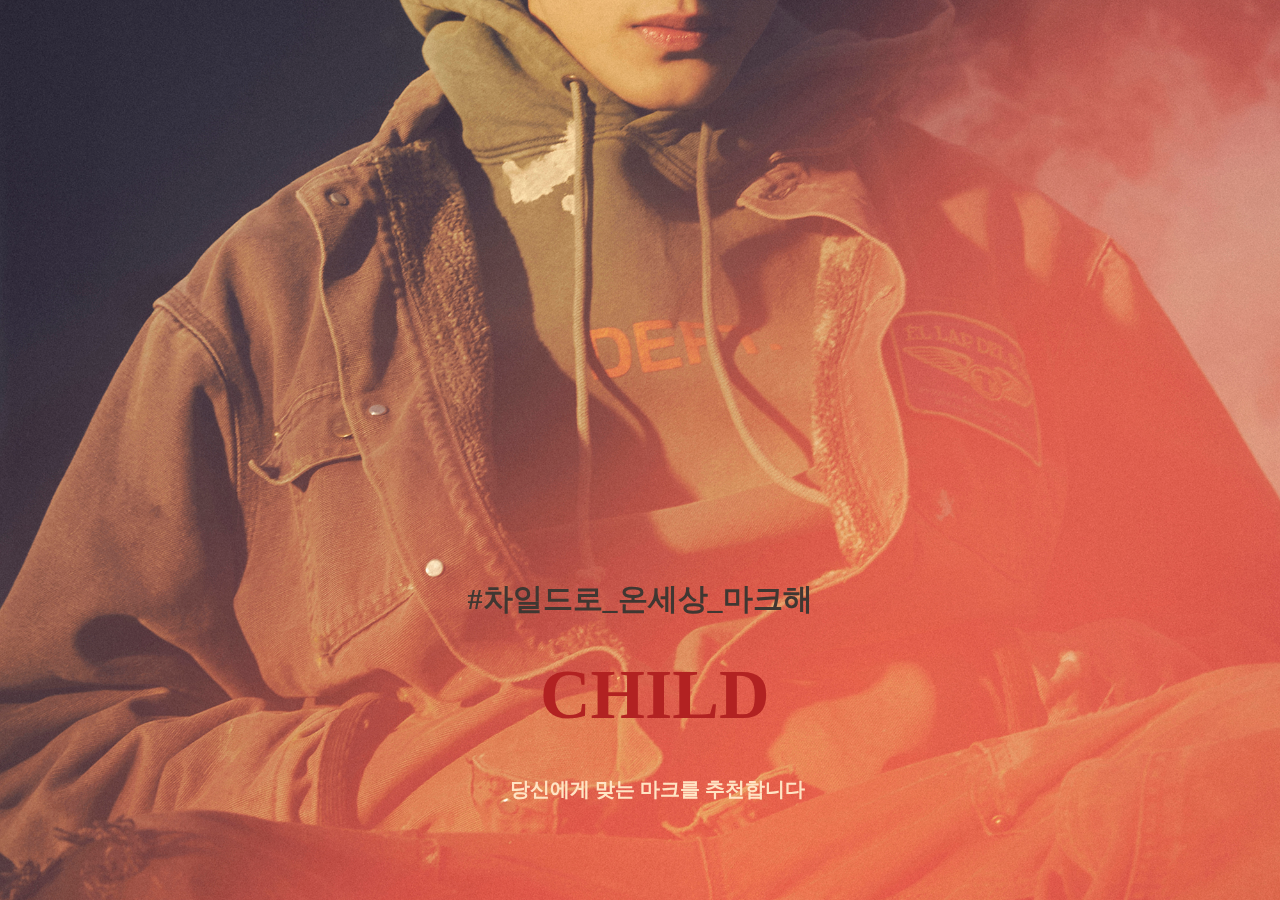
<file: index.html>
<!DOCTYPE html>
<html lang="en">
<head>
    <meta charset="UTF-8">
    <meta http-equiv="X-UA-Compatible" content="IE=edge">
    <meta name="viewport" content="width=device-width, initial-scale=1.0">
    <title>MARK CHILD</title>
    <link rel ="stylesheet" href ="mark.css"/>
    <link rel ="stylesheet" href ="img"/>

</head>



<body onclick = 'location.href = "markgame.html"'>
  
    <div class ="bb">
       <div class ="title">
           <h3 class ="tt">
               #차일드로_온세상_마크해
           </h3>

           <h3 class ="child">
               CHILD
           </h3>
          
           <h4 class ="game">
            당신에게 맞는 마크를 추천합니다 
          </h4> 
          
         
       </div>
   </div> 
</body>
</html> 
<scrpit src ="mark.js"></scrpit>
</file>
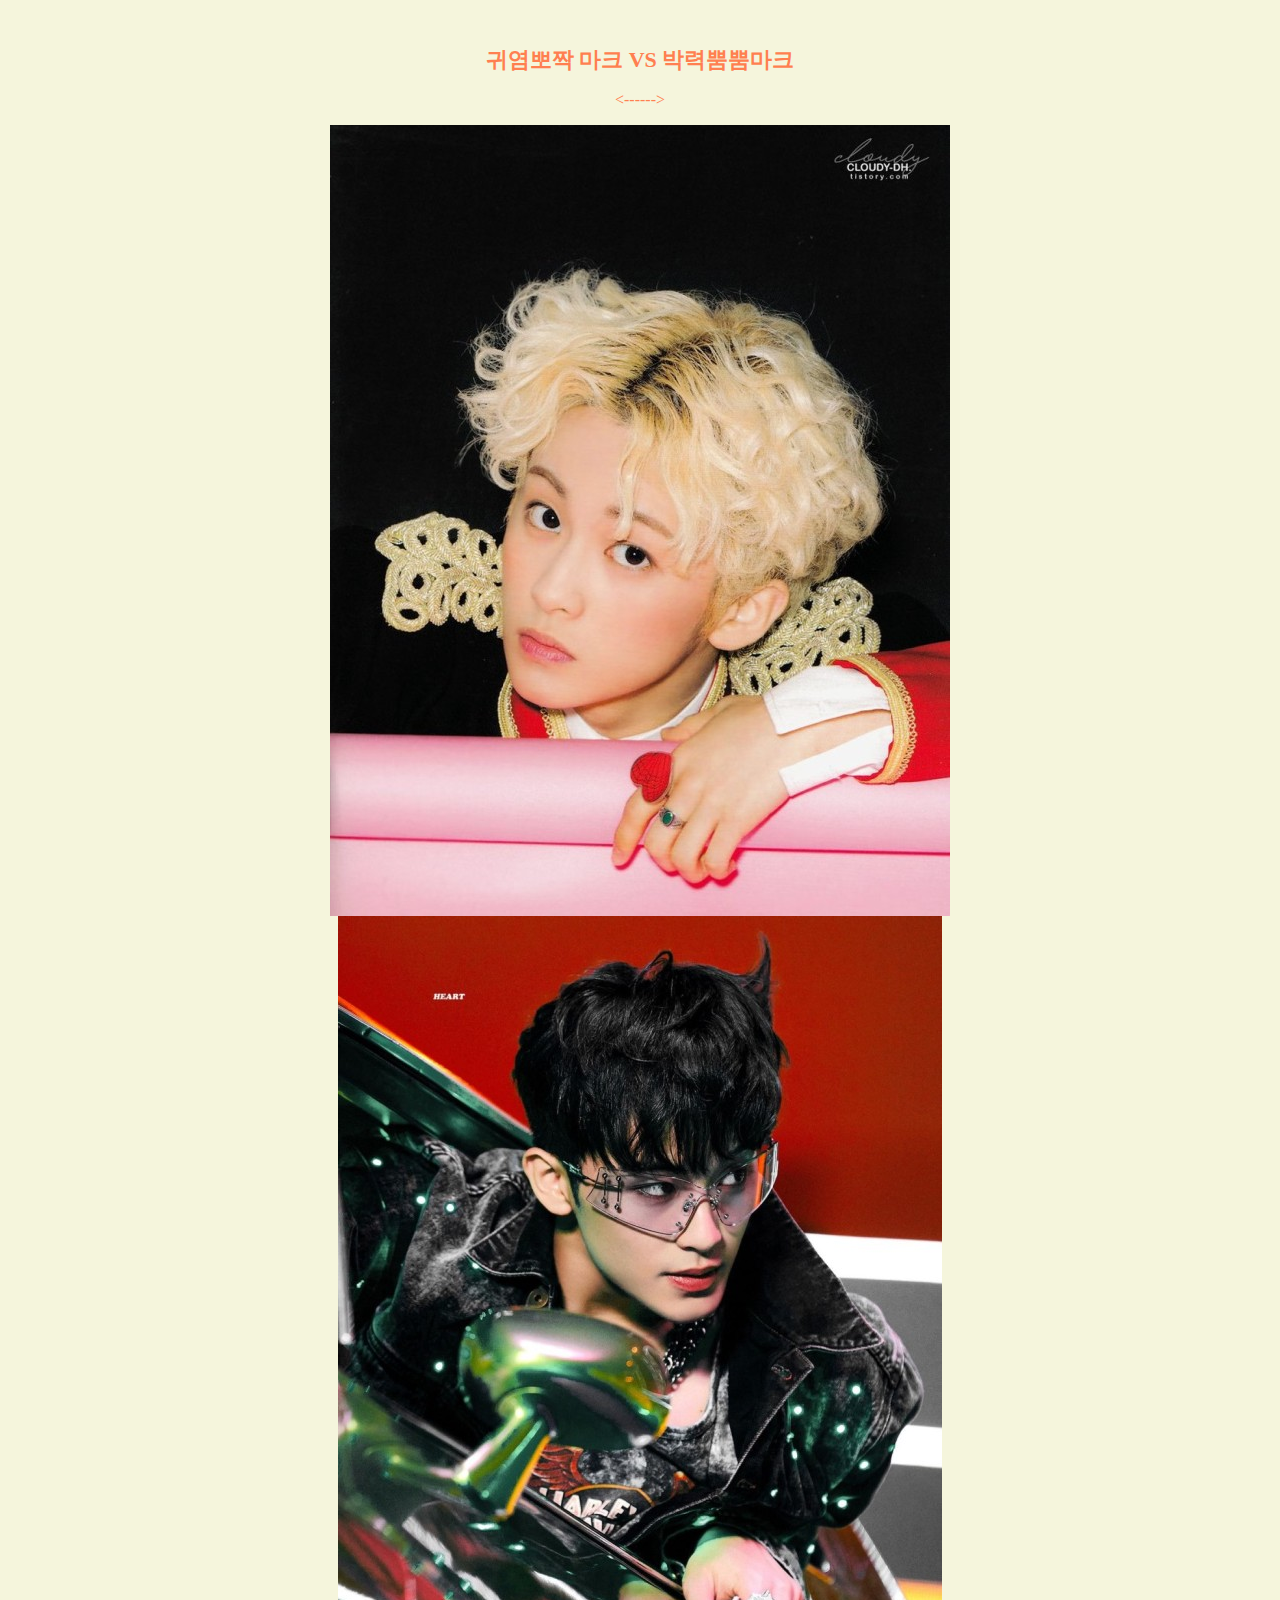
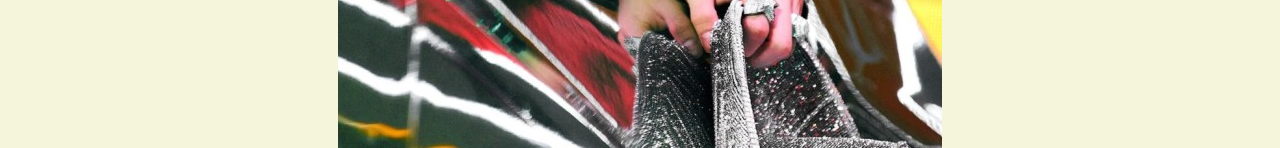
<file: markgame.html>
<!DOCTYPE html>
<html lang="en">
<head>
    <meta charset="UTF-8">
    <meta http-equiv="X-UA-Compatible" content="IE=edge">
    <meta name="viewport" content="width=device-width, initial-scale=1.0">
    <title>MARK CHILD</title>
    <link rel ="stylesheet" href ="markgame.css"/>
    <link rel ="stylesheet" href ="img"/>
</head>
<body>
    
        <div id="title">
          <h1 id="marking">귀염뽀짝 마크 VS 박력뿜뿜마크</h1>
           <div id="btn">
               <p id ="left"> <--- </p>
              <span id ="right">---></span>
            </div>
    
    
  <div class ="song">
      <h2 id="mov" class ="hidden">당신의 노래는</h2>
   <h2 id ="markmusic" class ="hidden">
  </div>
    </h3>
   <img id ="musicsong">
   <div id="back">
       <img id="le" src ="img/cute.jpeg">
       <img id="ri" src="img/nice.jpeg">
   </div>
   
   <h3 id ="markcheer" class ="hidden">
    #차일드로_온세상_마크해
   </h3>
   <div id ="promotion">
       <a id="mov" class ="hidden" href="https://youtu.be/VbIf3z2SqHg"><img class ="markchild" src ="img/markchild.jpeg"></a>
   <a id="melon" class ="hidden" href="han.gl/qDdTm"><img class ="markchild" src ="img/sming.jpeg"></a>

   </div>
   <p id="mov" class ="hidden">마크 CHILD 보러가기<span id="melon" class ="hidden">CHILD 한번에 스밍하기</span></p>
    </div>
    
    
</body>
</html>

<script src ="mark.js"></script>
</file>
<file: mark.css>
@font-face {
    font-family: 'Cafe24Ssurround';
    src: url('https://2022-01-newyear.s3.ap-northeast-2.amazonaws.com/Cafe24Ssurround.woff') format('woff');
    }

    * {
        font-family: 'Cafe24Ssurround';
    }


body{
    background-image: url("img/markchild.jpeg");
    background-position: center;
    background-size: cover;
    width:100vw;
           height:100vh;

           max-width: 450px;


           margin:auto;
}
.title{
    display: flex;
            flex-direction: row;
            justify-content: center;
            align-items: center;
            
           
            padding-top: 5vh;
}
.tt{
    position: fixed;
    color: #3f3732;
    bottom: 250px;
    font-size: 30px;
    
}
.child{
    color:firebrick;
    font-size: 70px;
    
    position: fixed;
    bottom:95px;
    left:calc(50% - 100px);
}



.game{
    color:bisque;
    font-size: 20px;
    position: fixed;
    bottom:70px;
    left:calc(50% - 130px);
    
}



.hidden{
    display: none;
}
</file>
<file: markgame.css>
@font-face {
    font-family: 'Cafe24Ssurround';
    src: url('https://2022-01-newyear.s3.ap-northeast-2.amazonaws.com/Cafe24Ssurround.woff') format('woff');
    }

    * {
        font-family: 'Cafe24Ssurround';
    }

    .hidden{
    display: none;
}

body{
    background-color: beige;
    background-position: center;
    background-size: cover;
    width:100vw;
    height:100vh;

    max-width: 450px;


    margin:auto;
}


#title{
            display: flex;
            flex-direction: column;
            justify-content: center;
            align-items: center;
            color:black;
            padding-top: 5vh;
            
}
#marking {
    margin:0;
   color:coral;
}


.markchild{
    width:150px;
    height:200px;
}


#title>#musicsong{
    size:auto;
    
}

#title>#marking{
    font-size: 22px;
   border-radius: 16px;
         bottom: 20px;
         top: 50px;
}

#mov{
    color:firebrick;
}
#melon{
    color:green;
    margin-left: 50px;
}

#title>#btn{
    display: flex;
    flex-direction: row;
     justify-content: center;
    align-items: center;
    color:coral;
}

#markcheer{
    color:firebrick;
    font-size: 22px;
    bottom:16px;
    left:calc(50% - 100px);
}

#promotion{
    display: flex;
    flex-direction: row;
    justify-content: center;
    align-items: center;
}

#markmusic{
    font-size:30px;

}

.song{
    display: flex;
    flex-direction: column;
    justify-content: center;
    align-items: center;
}

#back{
    display: flex;
    flex-direction: column;
    justify-content: center;
    align-items: center;
    left:10px;
}
</file>
